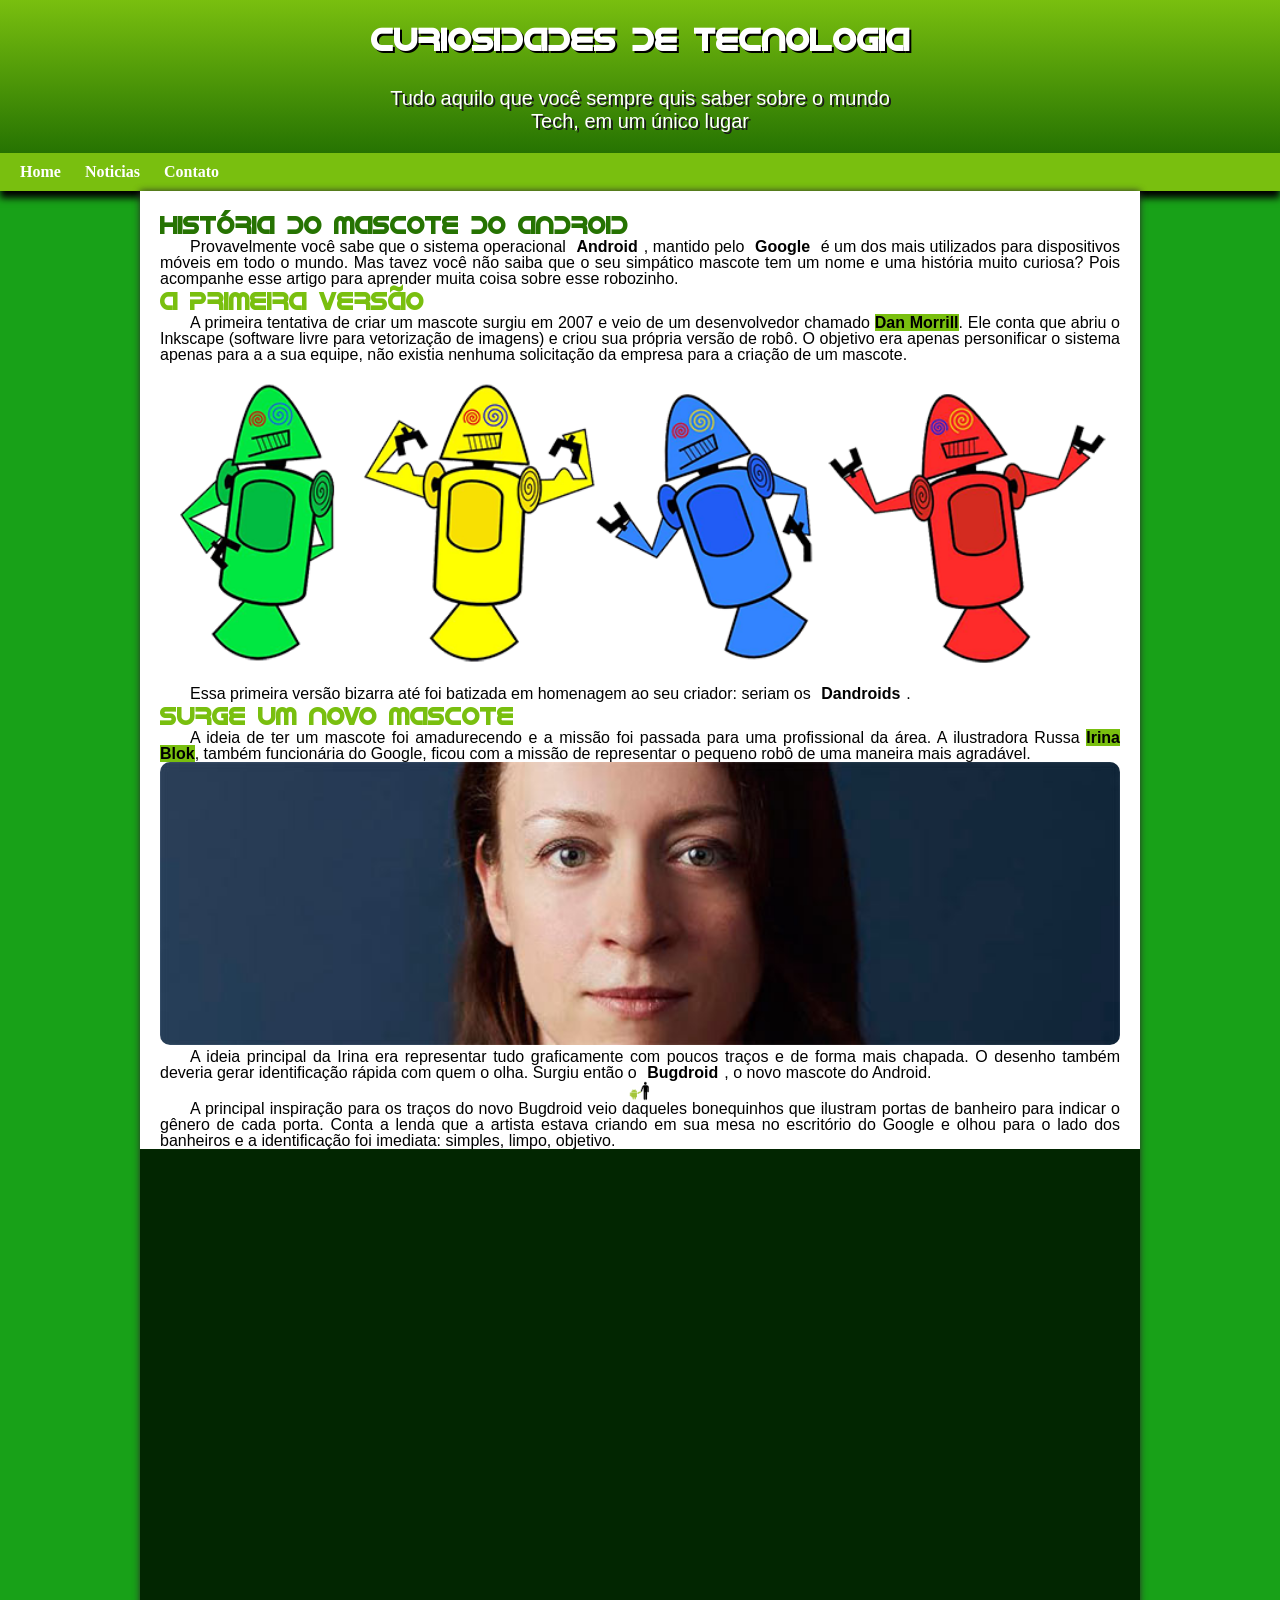
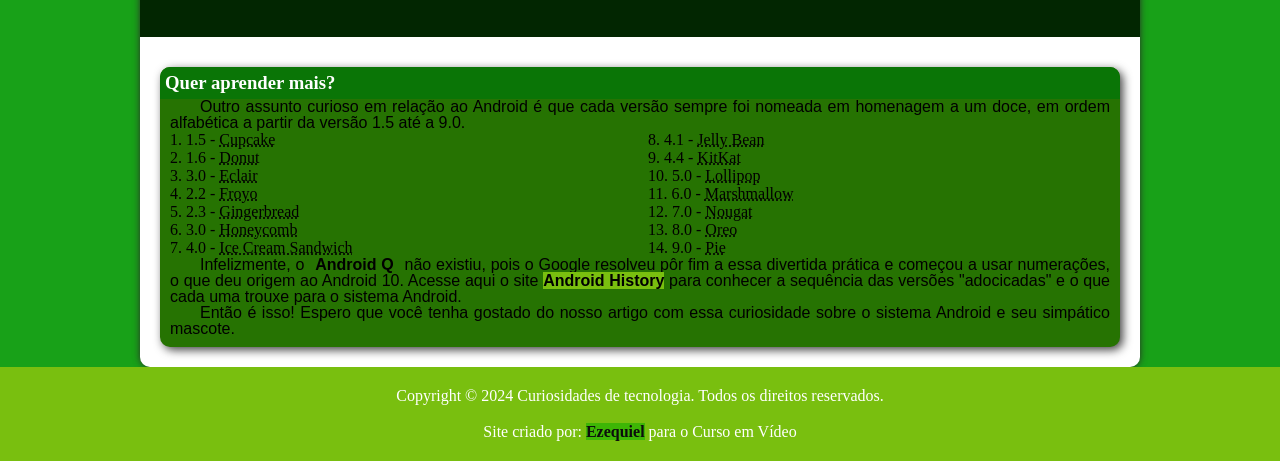
<file: index.html>
<!DOCTYPE html>
<html lang="pt-br">
<head>
    <meta charset="UTF-8">
    <meta name="viewport" content="width=device-width, initial-scale=1.0">
    <title>Android</title>
    <link rel="stylesheet" href="style.css">
    <link rel="shortcut icon" href="imagens/favicon.ico" type="image/x-icon">
</head>
<body>
    <header>
        <h1>Curiosidades de tecnologia</h1>
        <p>Tudo aquilo que você sempre quis saber sobre o mundo Tech, em um único lugar</p>
    </header>

    <nav>
        <a href="#">Home</a>
        <a href="#">Noticias</a>
        <a href="#">Contato</a>
    </nav>

    <main>
        <article>

            <h1>História do Mascote do Android</h1>

            <p>Provavelmente você sabe que o sistema operacional <strong>Android</strong>, mantido pelo <strong>Google</strong> é um dos mais utilizados para dispositivos móveis em todo o mundo. Mas tavez você não saiba que o seu simpático mascote tem um nome e uma história muito curiosa? Pois acompanhe esse artigo para aprender muita coisa sobre esse robozinho.</p>

            <h2>A primeira versão</h2>

            <p>A primeira tentativa de criar um mascote surgiu em 2007 e veio de um desenvolvedor chamado <a href="https://androidcommunity.com/dan-morrill-shows-us-the-android-mascot-that-almost-was-20130103/" target="_blank">Dan Morrill</a>. Ele conta que abriu o Inkscape (software livre para vetorização de imagens) e criou sua própria versão de robô. O objetivo era apenas personificar o sistema apenas para a a sua equipe, não existia nenhuma solicitação da empresa para a criação de um mascote.</p>

            <picture>
                <source media="(max-width:806px)" srcset="imagens/dan-droids-pq.png">
                <img src="imagens/dan-droids.png" alt="primeira versão do mascote do Android, criada por Dan Morrill">
            </picture>

            <p>Essa primeira versão bizarra até foi batizada em homenagem ao seu criador: seriam os <strong>Dandroids</strong>.</p>

            <h2>Surge um novo mascote</h2>

            <p>A ideia de ter um mascote foi amadurecendo e a missão foi passada para uma profissional da área. A ilustradora Russa <a href="https://www.irinablok.com/" target="_blank">Irina Blok</a>, também funcionária do Google, ficou com a missão de representar o pequeno robô de uma maneira mais agradável.</p>
            
            <picture>
                <source media="(max-width:806px)" srcset="imagens/irina-blok-pq.jpg">
                <img src="imagens/irina-blok.jpg" alt="Irina Blok, ilustradora do Bugdroid">
            </picture>

            <p>A ideia principal da Irina era representar tudo graficamente com poucos traços e de forma mais chapada. O desenho também deveria gerar identificação rápida com quem o olha. Surgiu então o <strong>Bugdroid</strong>, o novo mascote do Android.</p>

            <img src="imagens/bugdroid.png" alt="Bugdroid, novo mascote do Android" id="img.pequena" class="pequena">

            <p>A principal inspiração para os traços do novo Bugdroid veio daqueles bonequinhos que ilustram portas de banheiro para indicar o gênero de cada porta. Conta a lenda que a artista estava criando em sua mesa no escritório do Google e olhou para o lado dos banheiros e a identificação foi imediata: simples, limpo, objetivo.</p>

            <div class="video">
                <iframe width="560" height="315" src="https://www.youtube.com/embed/oy_ayfHcVWA?si=KSiNAQKDDwshbTa7" title="YouTube video player" frameborder="0" allow="accelerometer; autoplay; clipboard-write; encrypted-media; gyroscope; picture-in-picture; web-share" referrerpolicy="strict-origin-when-cross-origin" allowfullscreen></iframe>
            </div>

            <aside>
                <h3>Quer aprender mais?</h3>

                <p>Outro assunto curioso em relação ao Android é que cada versão sempre foi nomeada em homenagem a um doce, em ordem alfabética a partir da versão 1.5 até a 9.0.</p>

                <ul>
                    <li>1.5 - <abbr title="Bolinho">Cupcake</abbr></li>
                    <li>1.6 - <abbr title="Rosquinha">Donut</abbr></li>
                    <li>3.0 - <abbr title="Pão de Mel">Eclair</abbr></li>
                    <li>2.2 - <abbr title="Sorvete/Iogurte">Froyo</abbr></li>
                    <li>2.3 - <abbr title="Pão de Gengibre">Gingerbread</abbr></li>
                    <li>3.0 - <abbr title="Colmeia">Honeycomb</abbr></li>
                    <li>4.0 - <abbr title="Sanduíche de Sorvete">Ice Cream Sandwich</abbr></li>
                    <li>4.1 - <abbr title="Jujuba">Jelly Bean</abbr></li>
                    <li>4.4 - <abbr title="Kit Kat">KitKat</abbr></li>
                    <li>5.0 - <abbr title="Pirulito">Lollipop</abbr></li>
                    <li>6.0 - <abbr title="Marshmallow">Marshmallow</abbr></li>
                    <li>7.0 - <abbr title="Nougat">Nougat</abbr></li>
                    <li>8.0 - <abbr title="Oreo">Oreo</abbr></li>
                    <li>9.0 - <abbr title="Torta">Pie</abbr></li>
                </ul>

                <p>
                    Infelizmente, o <strong>Android Q</strong> não existiu, pois o Google resolveu pôr fim a essa divertida prática e começou a usar numerações, o que deu origem ao Android 10.
                    Acesse aqui o site <a href="https://www.android.com/intl/en_uk/" target="_blank">Android History</a> para conhecer a sequência das versões "adocicadas" e o que cada uma trouxe para o sistema Android.
                </p>

                <p>Então é isso! Espero que você tenha gostado do nosso artigo com essa curiosidade sobre o sistema Android e seu simpático mascote.</p>
            </aside>

        </article>
    </main>

    <footer>
        <p>Copyright &copy; 2024 Curiosidades de tecnologia. Todos os direitos reservados.</p>
        <br>
        <p>Site criado por: <a href="https://github.com/ezequielsilva-stack" target="_blank">Ezequiel</a> para o Curso em Vídeo</p>
    </footer>
</body>
</html>
</file>
<file: style.css>
@charset "UTF-8";

@font-face {
    font-family: 'idroid';
    src: url('fontes/idroid.otf') format('opentype');
    font-weight: normal;
}

:root{
    --cor0: #0D0D0D;
    --cor1: hsl(0, 0%, 65%);
    --cor2: #79BF0F;
    --cor3: #267302;
    --cor4: #022601;
    --cor5: #001f00;

    --fonte-padrao: Arial, Helvetica, sans-serif;
    --fonte-destaque: 'Bebas Neue', 'cursive';
    --font-android: 'idroid', 'cursive';
}
*{
    margin: 0;
    padding: 0;
    box-sizing: border-box;
}
body{
    background-color: rgb(24, 161, 24);
}
nav{
    background-color: var(--cor2);
    padding: 10px;
    box-shadow: 0px 7px 7px black;

}
nav > a{
    color: white;
    padding: 10px;
    text-decoration: none;
    font-weight: bold;
    transition-duration: .5s;
}
nav > a:hover{
    background-color: #267302;
    color: #0D0D0D;
}
header{
     background-image: linear-gradient(to bottom, var(--cor2), var(--cor3));
    margin: 0px;
    padding: 20px;
    text-align: center;

}
header > h1{
    font-family: var(--font-android);
    color: rgb(255, 255, 255);
    padding-bottom: 30px; /*Cria um espaçamento entre o h1 e o p*/
    text-shadow: 2px 2px 0px black;
    
}
header > p{
    font-family: var(--fonte-padrao);
    color: white;
    font-size: 20px;
    max-width: 500px;
    margin: auto;
    text-shadow: 2px 2px 0px rgb(27, 27, 27);
}
main{
    background-color: rgb(255, 255, 255);
    padding: 20px; /*Diz o espaçamento interno */
    margin-bottom: 30px; /*Cria um espaçamento*/
    box-shadow: 0px 0px 7px rgb(44, 43, 43);
    min-width: 300px; /*Diz o tamanho mínimo */
    max-width: 1000px; /*Diz o tamanho máximo */
    margin: auto;
    border-bottom-left-radius: 10px; /*Faz com que apenas a borda esquerda e direita de baixo arredondem*/
    border-bottom-right-radius: 10px; 
}
main h1{
    font-family: var(--font-android);
    color: var(--cor3);
}
main h2{
    font-family: var(--font-android);
    color: #79BF0F;
}

main p{
    font-family: var(--fonte-padrao);
    color: rgb(0, 0, 0);
    margin: 15px, 0px;
    text-align: justify;
    text-indent: 30px;
    line-height: 1em; /*Altura entre linhas*/
    font-size: 1em;
}
main strong{
    color: black;
    font-weight: bold;
    padding: 2px 6px;
}
main a{
    text-decoration: none;
    font-weight: bold;
    color: black;
    background-color: #79BF0F;
    padding: 2px, 6px;
}
main a:hover{
    text-decoration: underline;
    color: #232521;
}
div.video{
    background-color: #022601;
    margin: 0px -20px 30px -20px;
    padding: 200px;
    padding-bottom: 30%;
    position: relative;
}
div.video > iframe{
    position: absolute;
    top: 5%;
    left: 5%;
    width: 90%;
    height: 90%;
}
aside{
    background-color: #267302;
    padding: 10px;
    border-radius: 10px;
    box-shadow: 3px 3px 10px rgb(68, 68, 68);
}
aside h3{
    background-color: #0a7506;
    color: white;
    padding: 5px;
    margin: -10px -10px 0px -10px;
    border-radius: 10px 10px 0px 0px;
    
}
aside ul{
    list-style-type:\2714\00A0\00A0;
    list-style-position: inside;
    columns: 2;
}
footer{
    background-color: var(--cor2);
    text-align: center;
    color: white;
    font-size: 1em;
    padding: 20px;
}
footer a{
    text-decoration: none;
    font-weight: bold;
    background-color: #3db605;
    color: #0D0D0D;
}
footer a:hover{
    text-decoration: underline;
    background-color: #2d4b00;
    color: #232521;
}
main img{
    width: 100%; /*Diz o tamanho da largura da imagem */
    height: auto;
    border-radius: 10px;
    justify-self: center;
}
main img.pequena{
    max-width: 30px;
    display: block;
    margin: auto;
}
</file>
